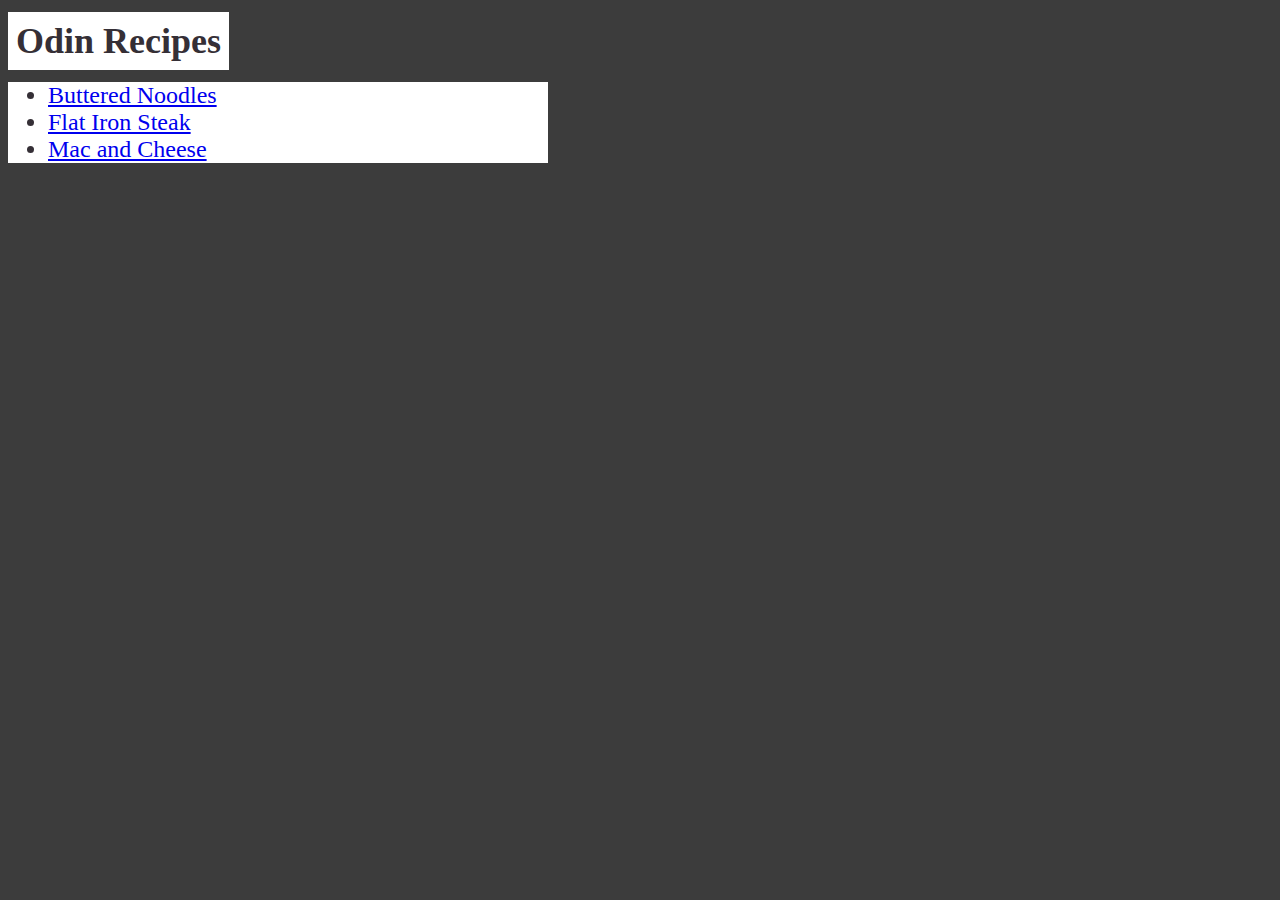
<file: index.html>
<!DOCTYPE html>

<html lang="en">
    <head>
        <meta charset="UTF-8">
        <title>Odin Recipes</title>
        <link rel="stylesheet" href="./style.css">
    </head>

    <body>
        <h1>Odin Recipes</h1>
        <ul class="recipes">
            <li><a href="recipes/noodles.html">Buttered Noodles</a></li>
            <li><a href="recipes/steak.html">Flat Iron Steak</a></li>
            <li><a href="recipes/mac-and-cheese.html">Mac and Cheese</a></li>
        </ul>
    </body>
</html>
</file>
<file: style.css>
* {
    box-sizing: content-box;
}

body {
    background-color: rgb(60, 60, 60);
}

h1, h2, .recipes {
    color: #352f36;
    background-color: white;
    font-family: serif, Times, Arial;
    margin: 12px 0;
    font-size: 24px;
    width: fit-content;
}

h1 {
    font-size: 36px;
    padding: 8px;
}

h2 {
    font-size: 24px;
    padding: 8px;
}

.recipes {
    font-size: 24px;
    width: 500px;
}
</file>
